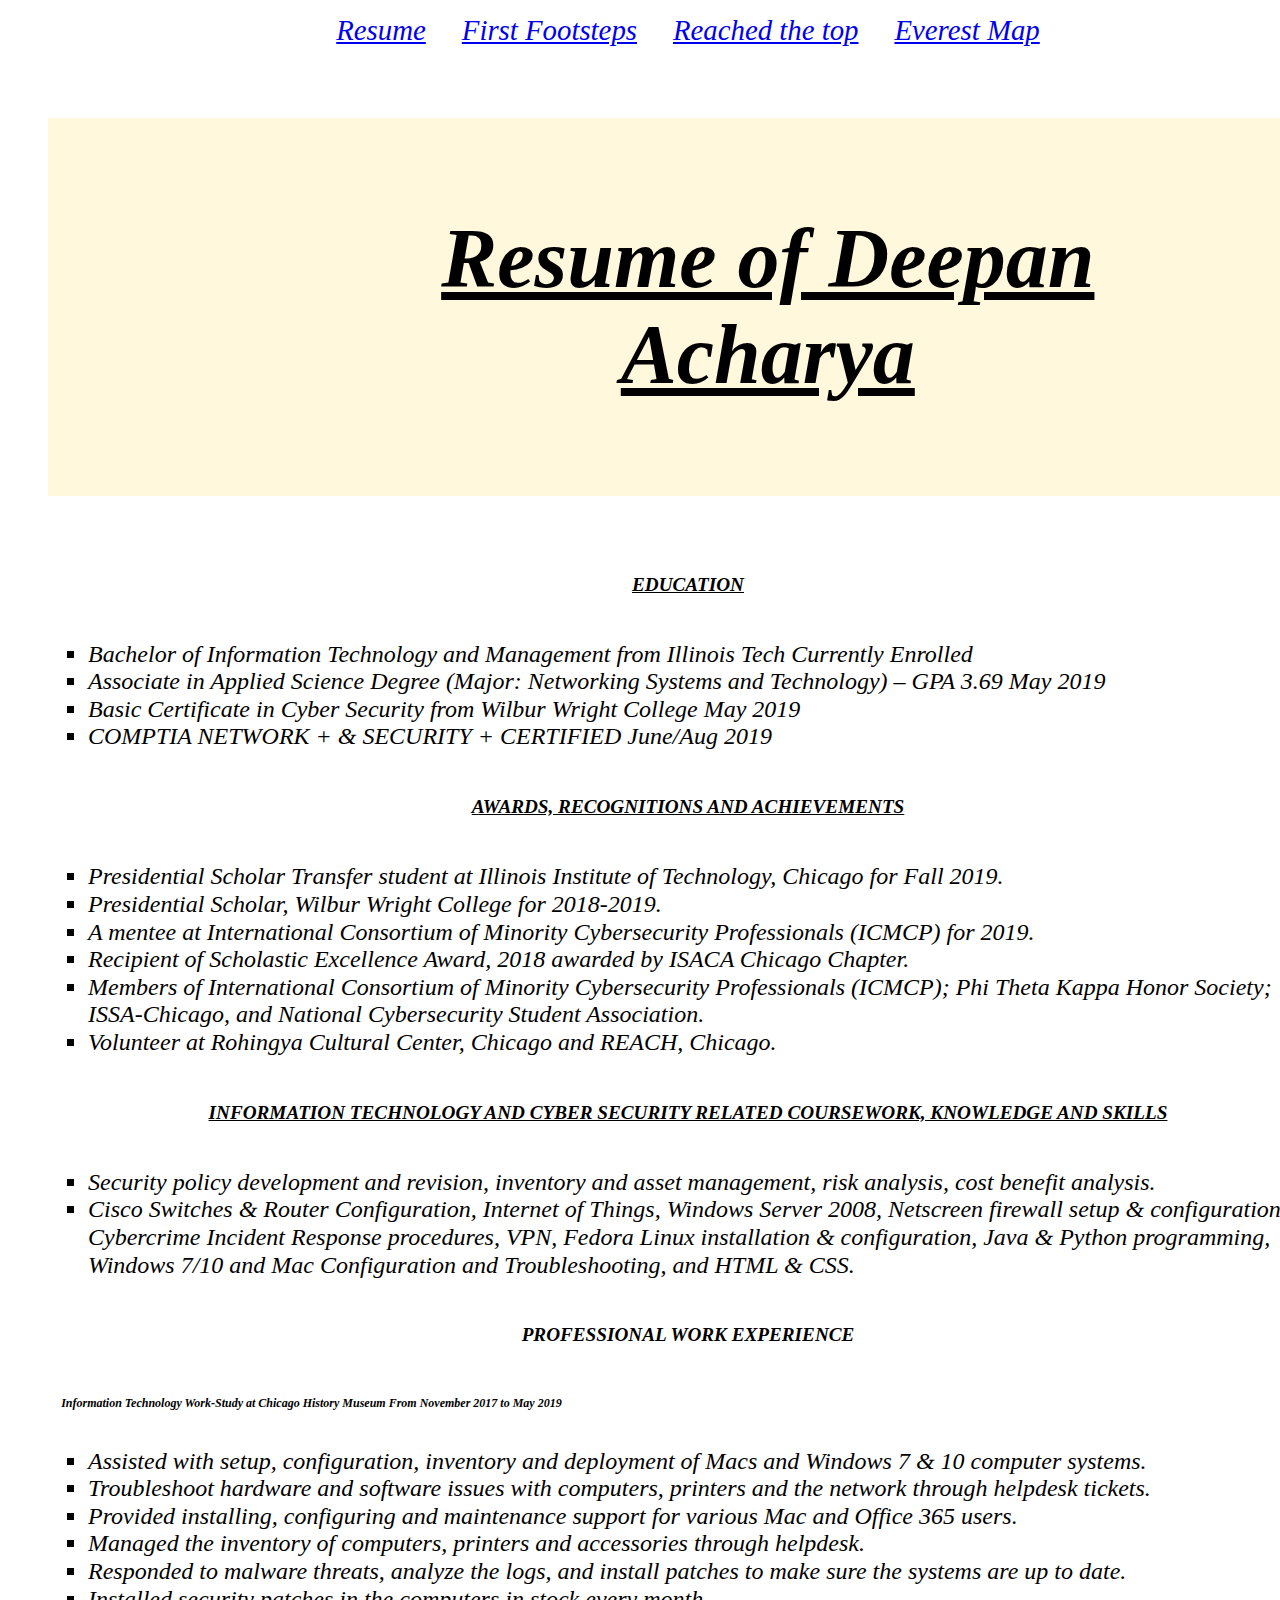
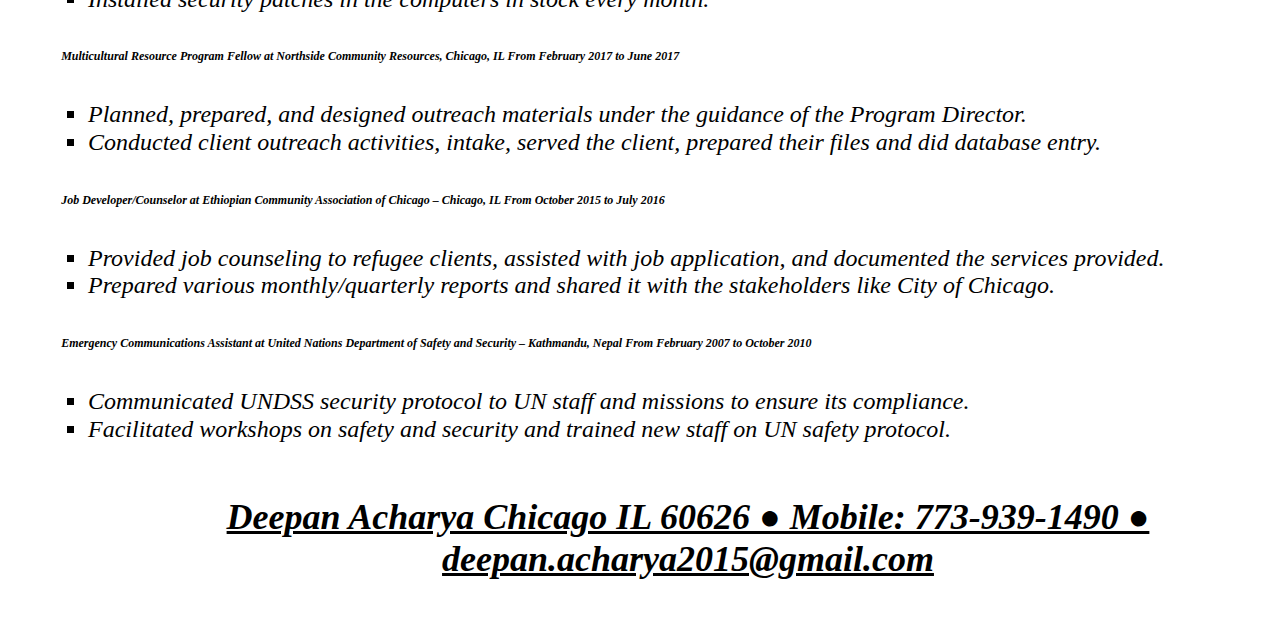
<file: index.html>
<!DOCTYPE html>
<html lang="en">
<head>
  <meta charset="utf-8">
  <title>Resume of Deepan Acharya</title>
  <link rel="stylesheet" href="css/reset.css"/>
  <link rel="stylesheet" href="css/style.css"/>
  <link href='https://fonts.googleapis.com/css?family=Zhi+Mang+Xing&display=swap' rel='stylesheet'>
</head>
<body class="resume">
  <header>
    <nav>
      <ul class="nav">
        <li><a href="index.html">Resume</a></li>
        <li><a href="first.html">First Footsteps</a></li>
        <li><a href="top.html">Reached the top</a></li>
        <li><a href="map.html">Everest Map</a></li>
      </ul>
    </nav>
    <h1>Resume of Deepan Acharya</h1>
  </header>
  <h2 class="resume-h2-4 resume-center-h2-4">EDUCATION</h2>
  <ul class="nav1">
    <li>Bachelor of Information Technology and Management from Illinois Tech Currently Enrolled</li>
    <li>Associate in Applied Science Degree (Major: Networking Systems and Technology) – GPA 3.69 May 2019</li>  
    <li>Basic Certificate in Cyber Security from Wilbur Wright College May 2019</li>
    <li>COMPTIA NETWORK + & SECURITY + CERTIFIED June/Aug 2019</li>
  </ul>  
  <h2 class="resume-h2-4 resume-center-h2-4">AWARDS, RECOGNITIONS AND ACHIEVEMENTS</h2>
  <ul>
    <li>Presidential Scholar Transfer student at Illinois Institute of Technology, Chicago for Fall 2019.</li>
    <li>Presidential Scholar, Wilbur Wright College for 2018-2019.</li>
    <li>A mentee at International Consortium of Minority Cybersecurity Professionals (ICMCP) for 2019.</li>
    <li>Recipient of Scholastic Excellence Award, 2018 awarded by ISACA Chicago Chapter.</li>
    <li>Members of International Consortium of Minority Cybersecurity Professionals (ICMCP); Phi Theta Kappa Honor Society; ISSA-Chicago, and National Cybersecurity Student Association.</li>
    <li>Volunteer at Rohingya Cultural Center, Chicago and REACH, Chicago.</li>
  </ul> 
  <h2 class="resume-h2-4 resume-center-h2-4">INFORMATION TECHNOLOGY AND CYBER SECURITY RELATED COURSEWORK, KNOWLEDGE AND SKILLS</h2>
  <ul>
    <li>Security policy development and revision, inventory and asset management, risk analysis, cost benefit analysis.</li>
    <li>Cisco Switches & Router Configuration, Internet of Things, Windows Server 2008, Netscreen firewall setup & configuration, Cybercrime Incident Response procedures, VPN, Fedora Linux installation & configuration, Java & Python programming, Windows 7/10 and Mac Configuration and Troubleshooting, and HTML & CSS.</li>
  </ul>
  <h2>PROFESSIONAL WORK EXPERIENCE</h2>
  <h4>Information Technology Work-Study at Chicago History Museum From November 2017 to May 2019</h4>
  <ul>
    <li>Assisted with setup, configuration, inventory and deployment of Macs and Windows 7 & 10 computer systems.</li>
    <li>Troubleshoot hardware and software issues with computers, printers and the network through helpdesk tickets.</li>
    <li>Provided installing, configuring and maintenance support for various Mac and Office 365 users.</li> 
    <li>Managed the inventory of computers, printers and accessories through helpdesk.</li>
    <li>Responded to malware threats, analyze the logs, and install patches to make sure the systems are up to date.</li>
    <li>Installed security patches in the computers in stock every month.</li>
  </ul>
  <h4>Multicultural Resource Program Fellow at Northside Community Resources, Chicago, IL From February 2017 to June 2017</h4>
  <ul>
    <li>Planned, prepared, and designed outreach materials under the guidance of the Program Director.</li>
    <li>Conducted client outreach activities, intake, served the client, prepared their files and did database entry.</li>
  </ul>
  <h4>Job Developer/Counselor at Ethiopian Community Association of Chicago – Chicago, IL From October 2015 to July 2016</h4> 
  <ul>
    <li>Provided job counseling to refugee clients, assisted with job application, and documented the services provided.</li>
    <li>Prepared various monthly/quarterly reports and shared it with the stakeholders like City of Chicago.</li>
  </ul>
  <h4>Emergency Communications Assistant at United Nations Department of Safety and Security – Kathmandu, Nepal From February 2007 to October 2010</h4>
  <ul>
    <li>Communicated UNDSS security protocol to UN staff and missions to ensure its compliance.</li>
    <li>Facilitated workshops on safety and security and trained new staff on UN safety protocol.</li>
  </ul>
  <footer class="resume-h2-4 resume-center-h2-4 color">
    <p class="center box"> <strong>Deepan Acharya Chicago IL 60626 ● Mobile: 773-939-1490 ● deepan.acharya2015@gmail.com </strong></p>
  </footer>
</body>
</html>
</file>
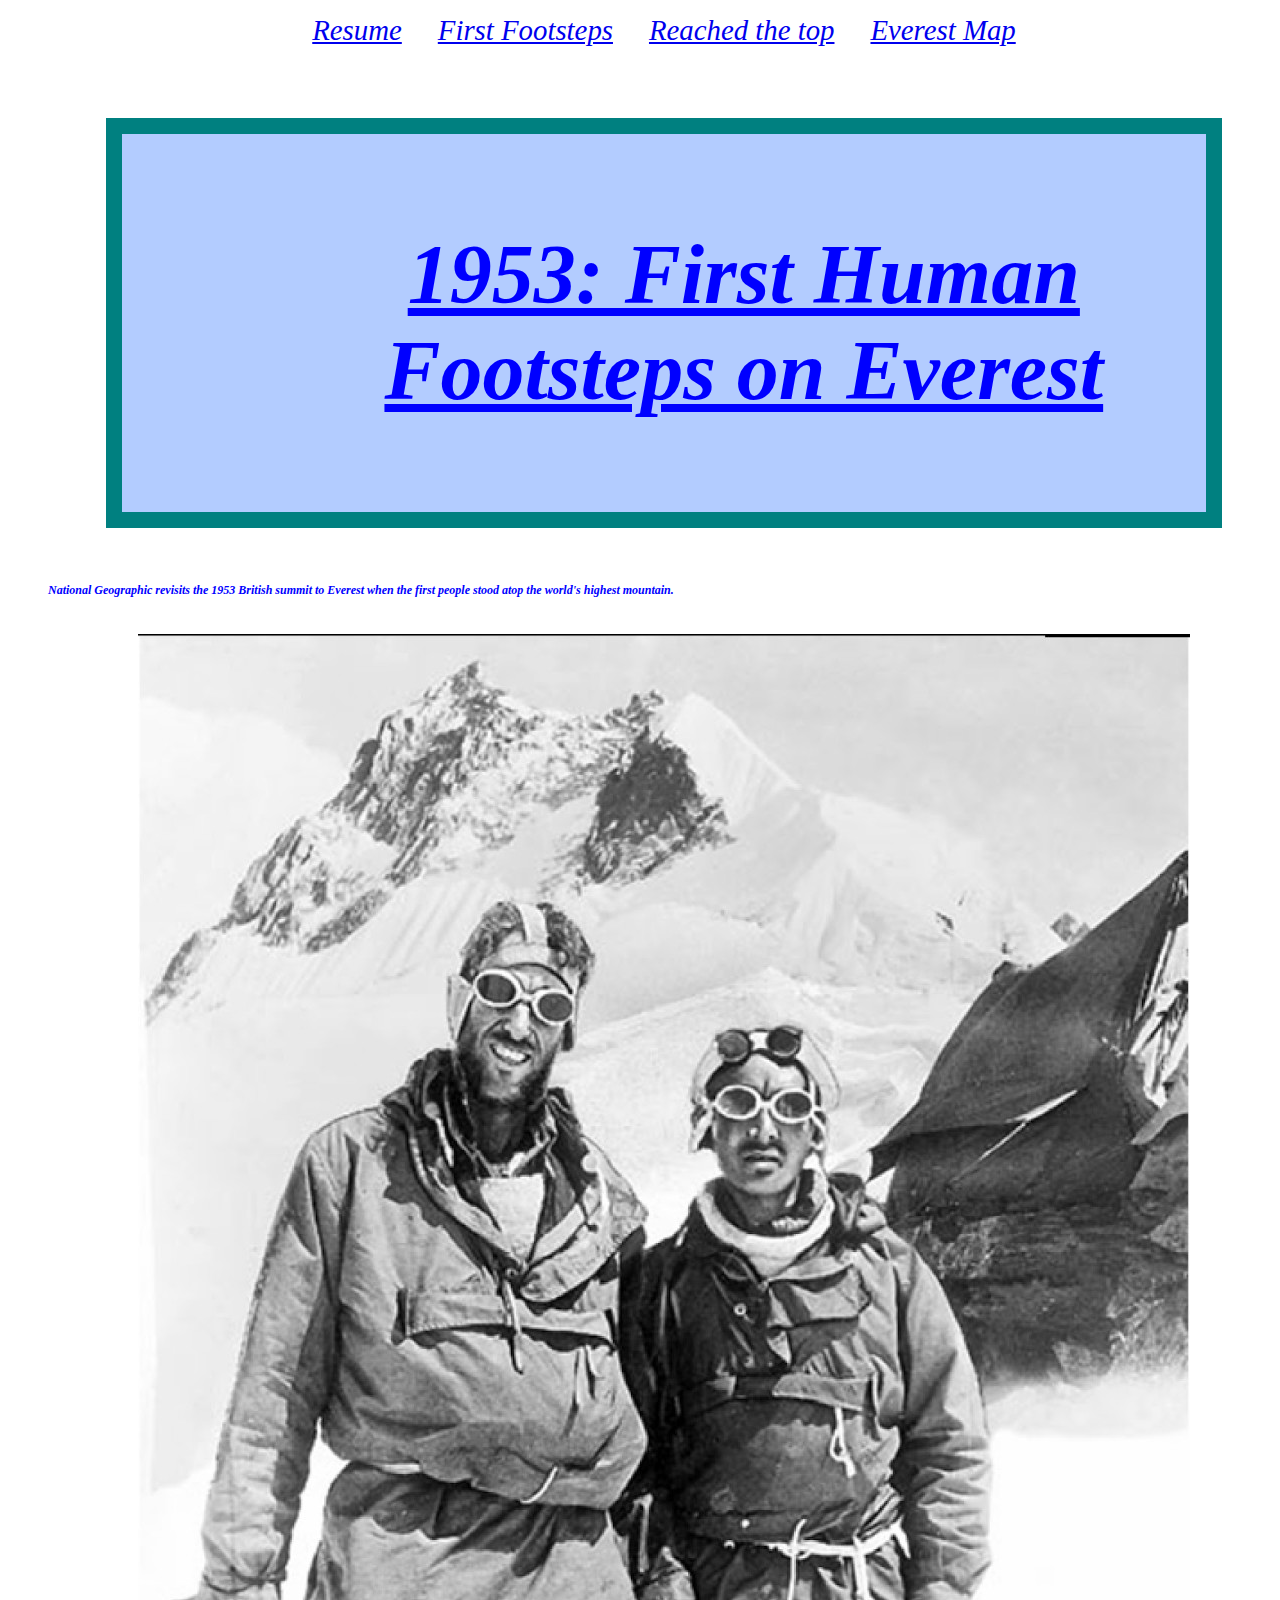
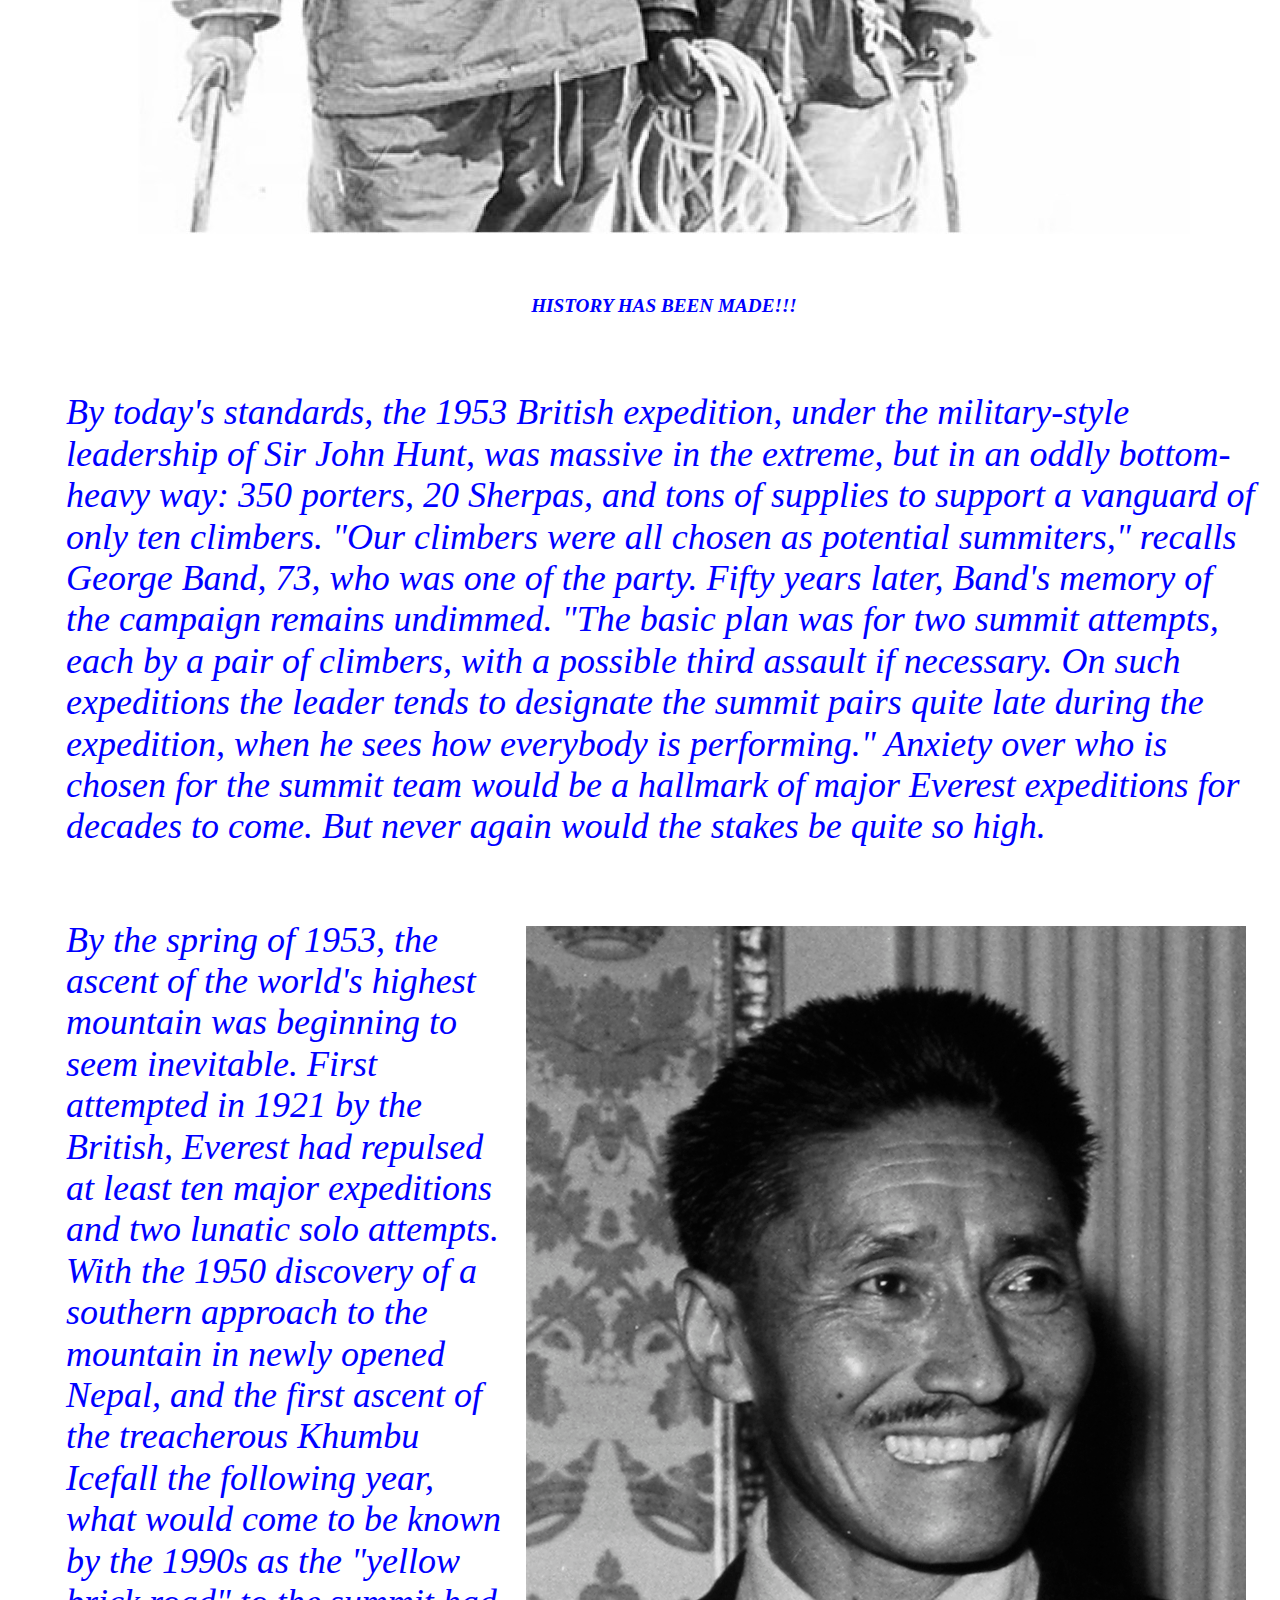
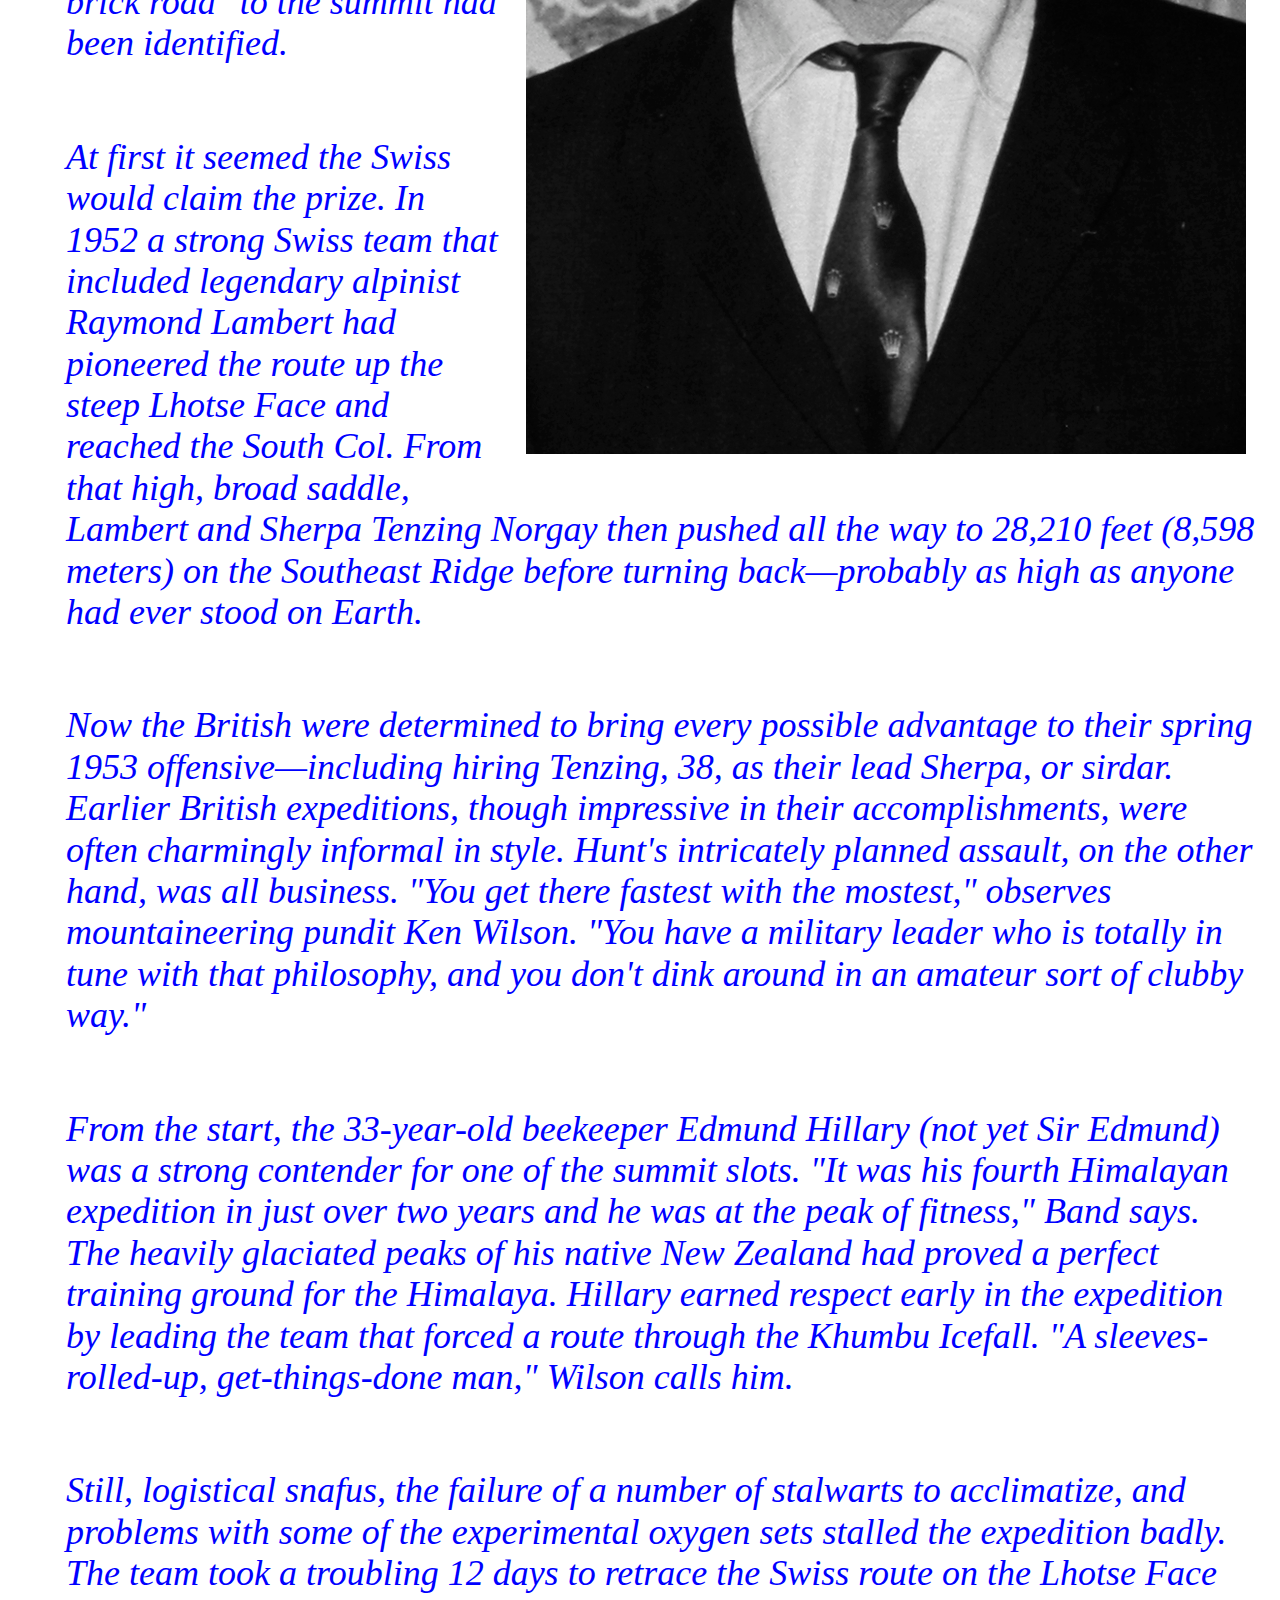
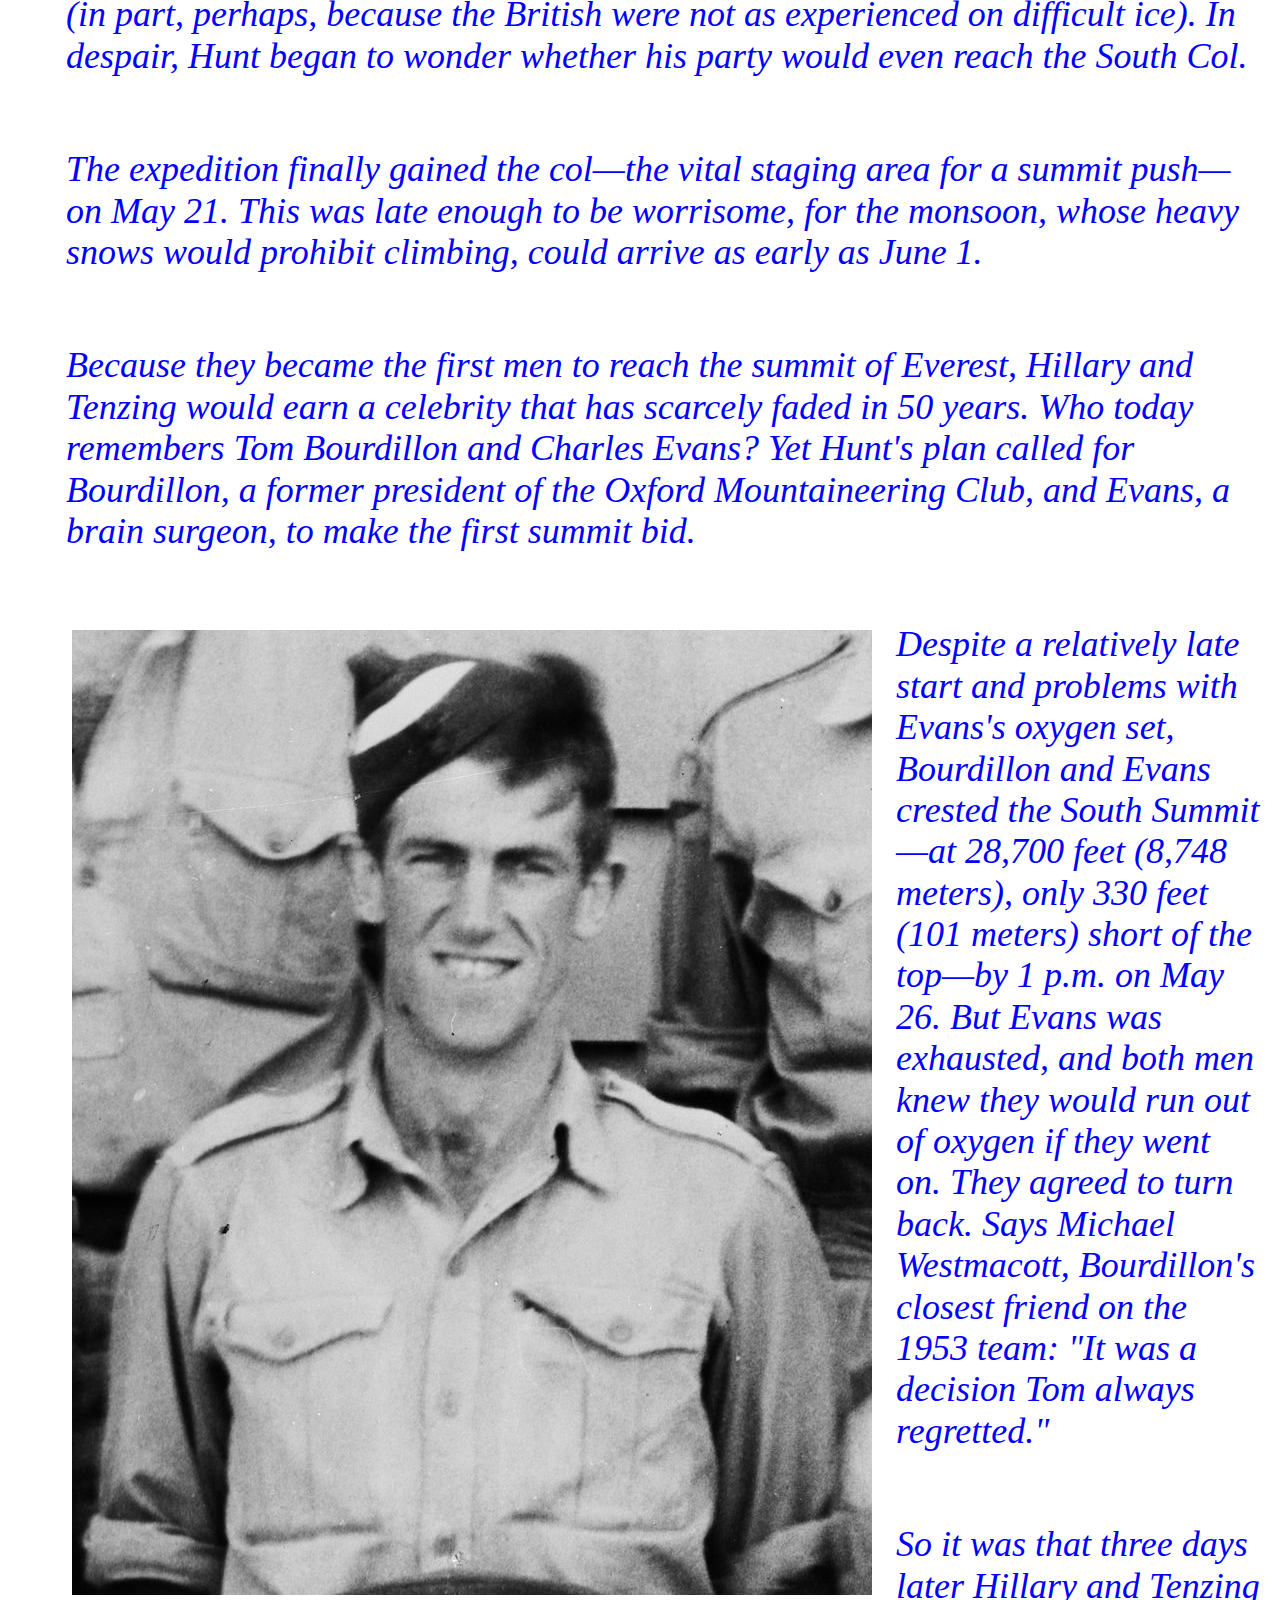
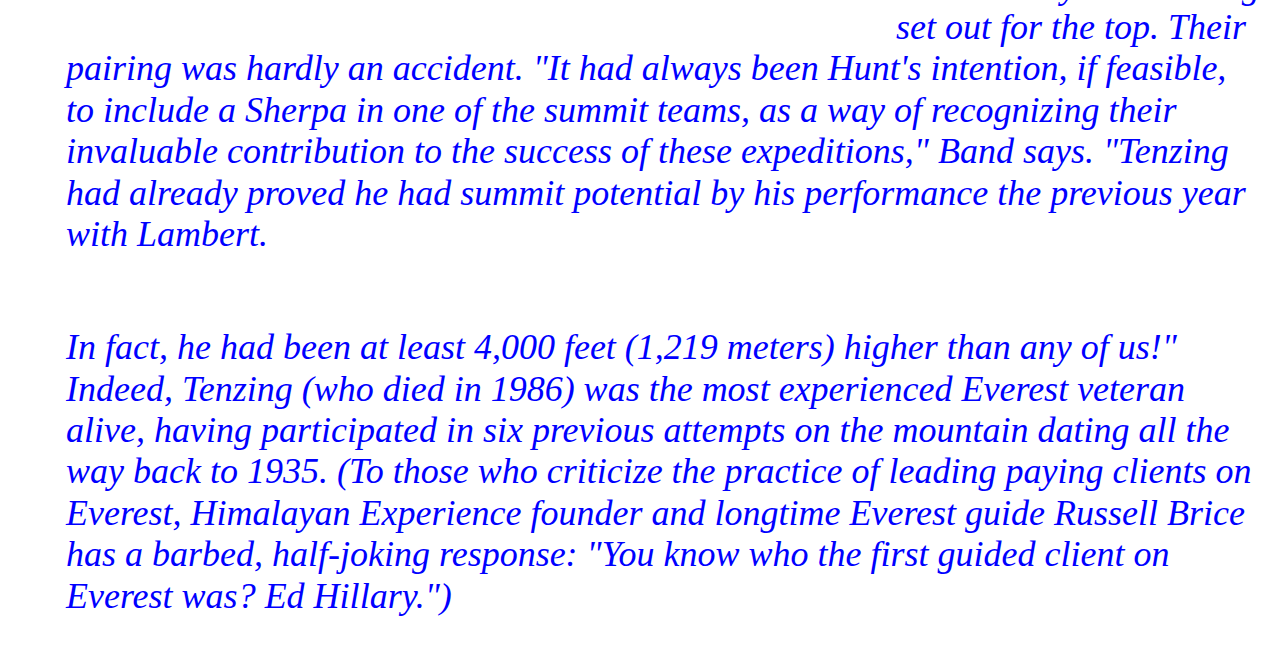
<file: first.html>
<!DOCTYPE html>
<html lang="en">
<head>
  <meta charset="utf-8">
  <title>First Footsteps: Everest 1953</title>
   <link rel="stylesheet" href="css/reset.css"/>
   <link rel="stylesheet" href="css/style.css"/>
   <link href="https://fonts.googleapis.com/css?family=Zhi+Mang+Xing&display=swap" rel="stylesheet">
</head>
<body>
  <header>
    <nav>
      <ul class="nav">
        <li><a href="index.html">Resume</a></li>
        <li><a href="first.html">First Footsteps</a></li>
        <li><a href="top.html">Reached the top</a></li>
        <li><a href="map.html">Everest Map</a></li>
      </ul>
    </nav>
    <h1 class="background">1953: First Human Footsteps on Everest</h1>
    <h3 class="background">National Geographic revisits the 1953 British summit to Everest when the first people stood atop the world's highest mountain.</h3>
  </header>
  <img class="box" src="media/climbers.jpg" alt="Edmund Hillary and Tenzing Norgay">
  <h2>HISTORY HAS BEEN MADE!!!</h2>
  <p>By today's standards, the 1953 British expedition, under the military-style leadership of Sir John Hunt, was massive in the extreme, but in an oddly bottom-heavy way: 350 porters, 20 Sherpas, and tons of supplies to support a vanguard of only ten climbers. "Our climbers were all chosen as potential summiters," recalls George Band, 73, who was one of the party. Fifty years later, Band's memory of the campaign remains undimmed. "The basic plan was for two summit attempts, each by a pair of climbers, with a possible third assault if necessary. On such expeditions the leader tends to designate the summit pairs quite late during the expedition, when he sees how everybody is performing." Anxiety over who is chosen for the summit team would be a hallmark of major Everest expeditions for decades to come. But never again would the stakes be quite so high.</p>
  <img src="media/tenzing.jpg" alt="Tenzing Norgay" class="float-right">
  <p>By the spring of 1953, the ascent of the world's highest mountain was beginning to seem inevitable. First attempted in 1921 by the British, Everest had repulsed at least ten major expeditions and two lunatic solo attempts. With the 1950 discovery of a southern approach to the mountain in newly opened Nepal, and the first ascent of the treacherous Khumbu Icefall the following year, what would come to be known by the 1990s as the "yellow brick road" to the summit had been identified.</p>
  <p>At first it seemed the Swiss would claim the prize. In 1952 a strong Swiss team that included legendary alpinist Raymond Lambert had pioneered the route up the steep Lhotse Face and reached the South Col. From that high, broad saddle, Lambert and Sherpa Tenzing Norgay then pushed all the way to 28,210 feet (8,598 meters) on the Southeast Ridge before turning back—probably as high as anyone had ever stood on Earth.</p>
  <p>Now the British were determined to bring every possible advantage to their spring 1953 offensive—including hiring Tenzing, 38, as their lead Sherpa, or sirdar. Earlier British expeditions, though impressive in their accomplishments, were often charmingly informal in style. Hunt's intricately planned assault, on the other hand, was all business. "You get there fastest with the mostest," observes mountaineering pundit Ken Wilson. "You have a military leader who is totally in tune with that philosophy, and you don't dink around in an amateur sort of clubby way."</p>
  <p>From the start, the 33-year-old beekeeper Edmund Hillary (not yet Sir Edmund) was a strong contender for one of the summit slots. "It was his fourth Himalayan expedition in just over two years and he was at the peak of fitness," Band says. The heavily glaciated peaks of his native New Zealand had proved a perfect training ground for the Himalaya. Hillary earned respect early in the expedition by leading the team that forced a route through the Khumbu Icefall. "A sleeves-rolled-up, get-things-done man," Wilson calls him.</p>
  <p>Still, logistical snafus, the failure of a number of stalwarts to acclimatize, and problems with some of the experimental oxygen sets stalled the expedition badly. The team took a troubling 12 days to retrace the Swiss route on the Lhotse Face (in part, perhaps, because the British were not as experienced on difficult ice). In despair, Hunt began to wonder whether his party would even reach the South Col.</p>
  <p>The expedition finally gained the col—the vital staging area for a summit push—on May 21. This was late enough to be worrisome, for the monsoon, whose heavy snows would prohibit climbing, could arrive as early as June 1.</p>
  <p>Because they became the first men to reach the summit of Everest, Hillary and Tenzing would earn a celebrity that has scarcely faded in 50 years. Who today remembers Tom Bourdillon and Charles Evans? Yet Hunt's plan called for Bourdillon, a former president of the Oxford Mountaineering Club, and Evans, a brain surgeon, to make the first summit bid.</p>
  <img src="media/edmund.jpg" alt="Edmund Hillary" class="float-left">
  <p>Despite a relatively late start and problems with Evans's oxygen set, Bourdillon and Evans crested the South Summit—at 28,700 feet (8,748 meters), only 330 feet (101 meters) short of the top—by 1 p.m. on May 26. But Evans was exhausted, and both men knew they would run out of oxygen if they went on. They agreed to turn back. Says Michael Westmacott, Bourdillon's closest friend on the 1953 team: "It was a decision Tom always regretted."</p>
  <p>So it was that three days later Hillary and Tenzing set out for the top. Their pairing was hardly an accident. "It had always been Hunt's intention, if feasible, to include a Sherpa in one of the summit teams, as a way of recognizing their invaluable contribution to the success of these expeditions," Band says. "Tenzing had already proved he had summit potential by his performance the previous year with Lambert.</p>
  <p>In fact, he had been at least 4,000 feet (1,219 meters) higher than any of us!" Indeed, Tenzing (who died in 1986) was the most experienced Everest veteran alive, having participated in six previous attempts on the mountain dating all the way back to 1935. (To those who criticize the practice of leading paying clients on Everest, Himalayan Experience founder and longtime Everest guide Russell Brice has a barbed, half-joking response: "You know who the first guided client on Everest was? Ed Hillary.")</p>
</body>
</html>
</file>
<file: css/style.css>
@media screen and (min-width: 400px) {
body {
  background-color: #e6e6ff;
  font-family: Times New Roman, Times, sans-serif;
}
body.index {
  background-color: white;
}
.nav {
  border: 0.5em;
  border-width: 0em 0;
  list-style: none;
  margin: 0;
  padding: 0;
  font-family: Arial Black, Tahoma, serif;
  font-size: 1.2em;
  text-align: center;
}
.nav li {
  display:inline;
}
.nav a {
  display:inline-block;
  padding:0.5em;
}
.list {
  text-align: center;
}
p {
  padding: .5em;
  font-size: 1.5em;
}
p.center {
  text-align: center;
}
p.outset {
  border: outset blue;
}
div.box {
  margin-left: auto;
  margin-right: auto;
  border: .5em solid teal;
  width: 60%;
}		
div.box1 {
  margin-left: auto;
  margin-right: auto;
  border: .5em solid teal;
  width: 20%;
	}
}
@media screen and (min-width: 1200px) {
h1 {
  font-weight: bold;
  font-style: italic;
  font-size: 1.5em;
  text-align: center;
  padding: 1.1em;
}
h1.background {
  margin-left: auto;
  margin-right: auto;
  border: .2em solid teal;
  background-color: #b3ccff;
  width: 60%;
} 
.resume {
  width: 1280px;
  margin-left: auto;
  margin-right: auto;
  color: black;
  font-weight: normal;
}
h2 {
  font-family: "Times New Roman", Times, sans-serif;
  font-size: 0.8em;
  padding: 1.1em;
  text-align: center;
}
h3.background {
  font-weight: bold; 
  font-size: 0.5em;
}
h4 {
  color: black;
  font-family: "Times New Roman", Times, sans-serif;
  font-size: 0.5em;
  padding: 1.1em;
  text-align: left;
} 
.resume-h2-4 {
  text-decoration: underline;
  color: black;
  font-weight: bold;
}
.resume-center-h2 {
  text-align: center;
}
.resume-center-h3 {
  text-align: center;
  font-weight: bold;
}
img {
  display: block;
  margin: 0 auto;
  padding: 1em;
}
img.float-right {
  float: right;
  margin-right: 10px;
}
img.float-left {
  float: left;
}
iframe.center {
  display: block;
  margin: 0px auto;
  padding: 1em;
}
li {
  list-style-type: square;
}
#map {
        height: 600px;
        width: 100%;
}
body {
    font-size: 1.5em;
    background-color: white;
    color: blue;
    font-style: italic;
    padding-left: 2em;    
}
h1 {
    text-decoration: underline;
    font-size: 3.5em;
    background-color: #FFF8DC;
    font-style: italic;
    padding-left: 3em;
}
}
</file>
